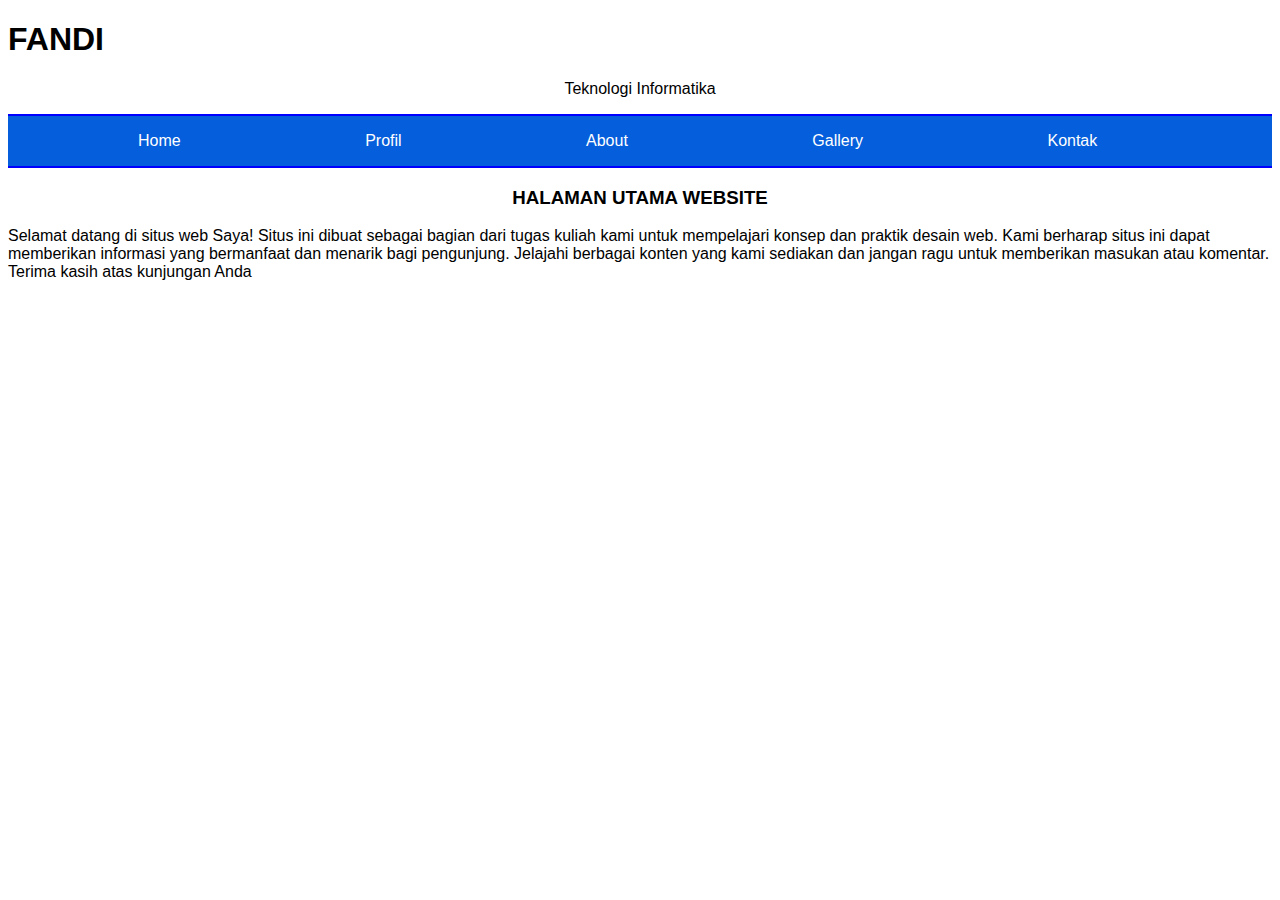
<file: index.html>
<!DOCTYPE html>
<html lang="en">
<head>
    <meta charset="UTF-8">
    <meta name="viewport" content="width=device-width, initial-scale=1.0">
    <link rel="stylesheet" href="style.css">
    <title>Halaman Utama</title>
</head>
<body>

    <div class="header">
        <h1>FANDI</h1>
        <p>Teknologi Informatika</p>
    </div>

    <div class="navigasi">
        <hr color="blue">
        <ul>
            <li><a href="index.html">Home</a></li>
            <li><a href="profil/profil.html">Profil</a></li>
            <li><a href="about/about.html">About</a></li>
            <li><a href="gallery/gallery.html">Gallery</a></li>
            <li><a href="kontak/kontak.html">Kontak</a></li>
        </ul>
        <hr color="blue">
    </div>
    <div class="main">
        <h3>HALAMAN UTAMA WEBSITE</h3>
        <p>Selamat datang di situs web Saya! Situs ini dibuat sebagai bagian dari tugas kuliah kami untuk mempelajari konsep dan praktik desain web. Kami berharap situs ini dapat memberikan informasi yang bermanfaat dan menarik bagi pengunjung. Jelajahi berbagai konten yang kami sediakan dan jangan ragu untuk memberikan masukan atau komentar. Terima kasih atas kunjungan Anda</p>
    </div>
    
</body>
</html>
</file>
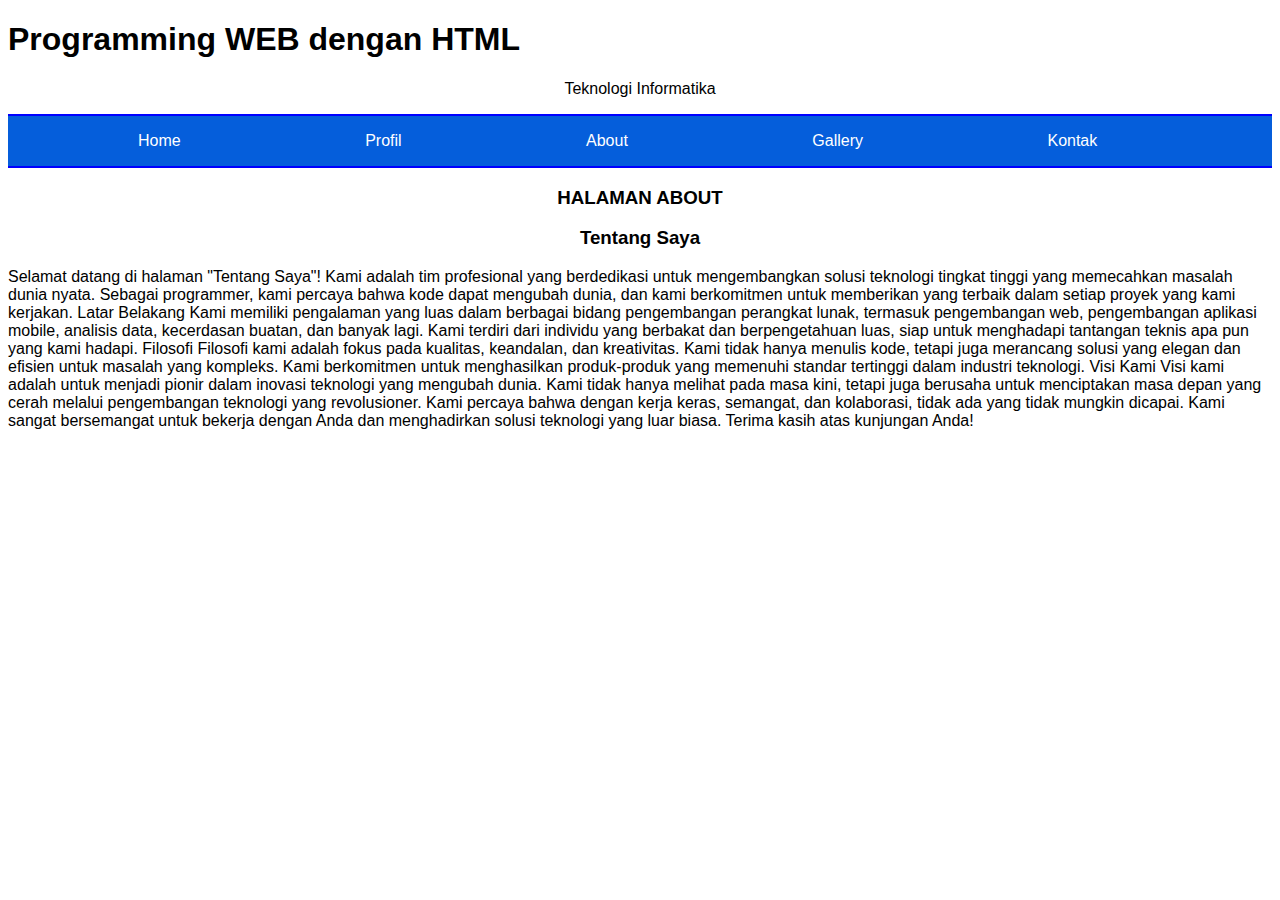
<file: about/about.html>
<!DOCTYPE html>
<html lang="en">
<head>
    <meta charset="UTF-8">
    <meta name="viewport" content="width=device-width, initial-scale=1.0">
    <link rel="stylesheet" href="../style.css">
    <title>Halaman About</title>
</head>
<body>

    <div class="header">
        <h1>Programming WEB dengan HTML</h1>
        <p>Teknologi Informatika</p>
    </div>

    <div class="navigasi">
        <hr color="blue">
        <ul>
            <li><a href="../index.html">Home</a></li>
            <li><a href="../profil/profil.html">Profil</a></li>
            <li><a href="about.html">About</a></li>
            <li><a href="../gallery/gallery.html">Gallery</a></li>
            <li><a href="../kontak/kontak.html">Kontak</a></li>
        </ul>
        <hr color="blue">
    </div>
    <div class="main">
        <h3>HALAMAN ABOUT</h3>
        <h3>Tentang Saya</h3>
        <p>
            Selamat datang di halaman "Tentang Saya"! Kami adalah tim profesional yang berdedikasi untuk mengembangkan solusi teknologi tingkat tinggi yang memecahkan masalah dunia nyata. Sebagai programmer, kami percaya bahwa kode dapat mengubah dunia, dan kami berkomitmen untuk memberikan yang terbaik dalam setiap proyek yang kami kerjakan.

Latar Belakang
Kami memiliki pengalaman yang luas dalam berbagai bidang pengembangan perangkat lunak, termasuk pengembangan web, pengembangan aplikasi mobile, analisis data, kecerdasan buatan, dan banyak lagi. Kami terdiri dari individu yang berbakat dan berpengetahuan luas, siap untuk menghadapi tantangan teknis apa pun yang kami hadapi.

Filosofi
Filosofi kami adalah fokus pada kualitas, keandalan, dan kreativitas. Kami tidak hanya menulis kode, tetapi juga merancang solusi yang elegan dan efisien untuk masalah yang kompleks. Kami berkomitmen untuk menghasilkan produk-produk yang memenuhi standar tertinggi dalam industri teknologi.

Visi Kami
Visi kami adalah untuk menjadi pionir dalam inovasi teknologi yang mengubah dunia. Kami tidak hanya melihat pada masa kini, tetapi juga berusaha untuk menciptakan masa depan yang cerah melalui pengembangan teknologi yang revolusioner. Kami percaya bahwa dengan kerja keras, semangat, dan kolaborasi, tidak ada yang tidak mungkin dicapai.

Kami sangat bersemangat untuk bekerja dengan Anda dan menghadirkan solusi teknologi yang luar biasa. Terima kasih atas kunjungan Anda!
        </p>
    </div>
    
</body>
</html>
</file>
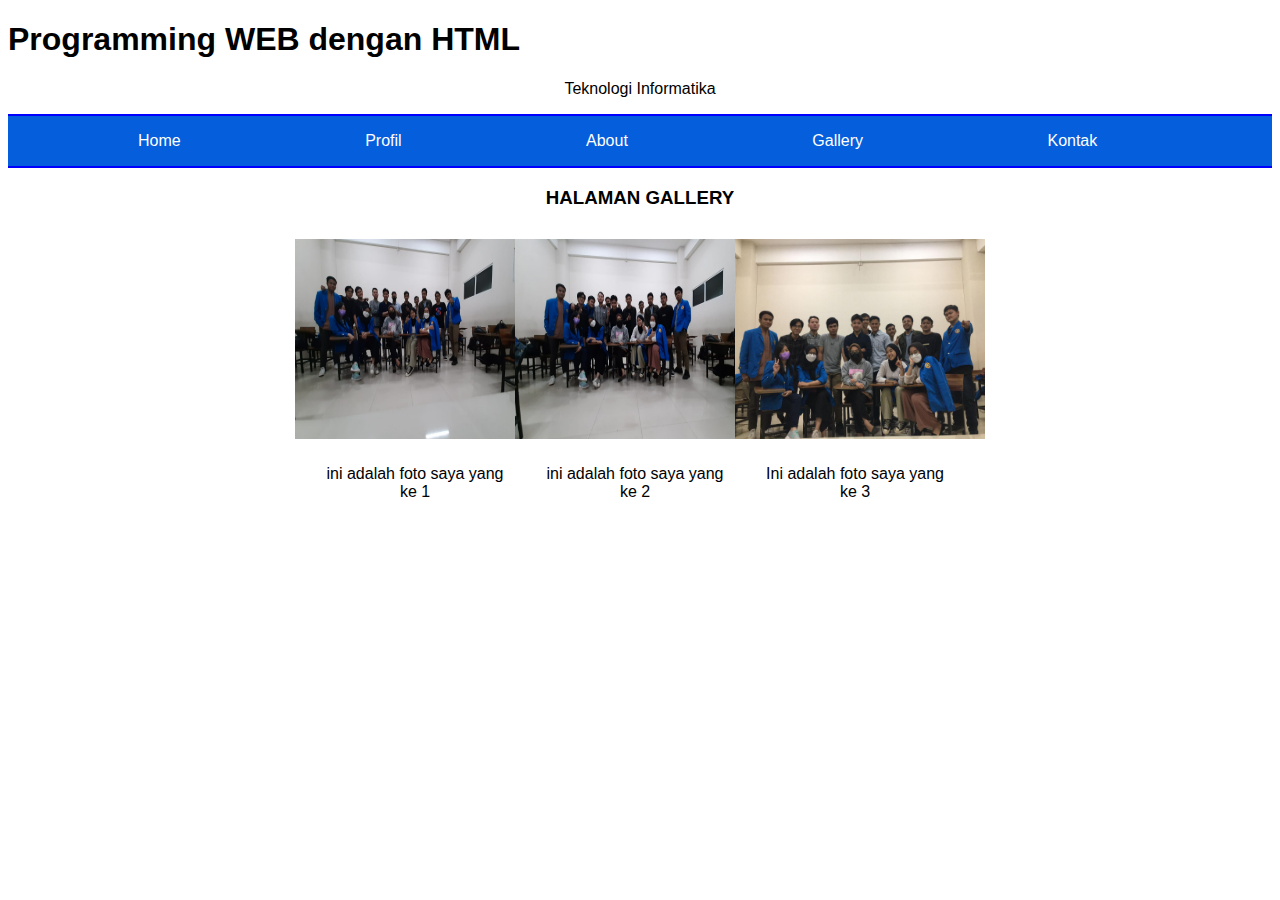
<file: gallery/gallery.html>
<!DOCTYPE html>
<html lang="en">
<head>
    <meta charset="UTF-8">
    <meta name="viewport" content="width=device-width, initial-scale=1.0">
    <link rel="stylesheet" href="../style.css">
    <title>Halaman Gallery</title>
</head>
<body>

    <div class="header">
        <h1>Programming WEB dengan HTML</h1>
        <p>Teknologi Informatika</p>
    </div>

    <div class="navigasi">
        <hr color="blue">
        <ul>
            <li><a href="../index.html">Home</a></li>
            <li><a href="../profil/profil.html">Profil</a></li>
            <li><a href="../about/about.html">About</a></li>
            <li><a href="gallery.html">Gallery</a></li>
            <li><a href="../kontak/kontak.html">Kontak</a></li>
        </ul>
        <hr color="blue">
    </div>
    <div class="main">
        <h3>HALAMAN GALLERY</h3>
        <div class="gallery">
            <div class="gallery-item">
                <img src="image1.jpeg" alt="Image 1">
                <p class="description">ini adalah foto saya yang ke 1</p>
            </div>
            <div class="gallery-item">
                <img src="image2.jpeg" alt="Image 2">
                <p class="description">ini adalah foto saya yang ke 2</p>
            </div>
            <div class="gallery-item">
                <img src="image3.jpeg" alt="Image 3">
                <p class="description">Ini adalah foto saya yang ke 3</p>
            </div>
    </div>
    
</body>
</html>
</file>
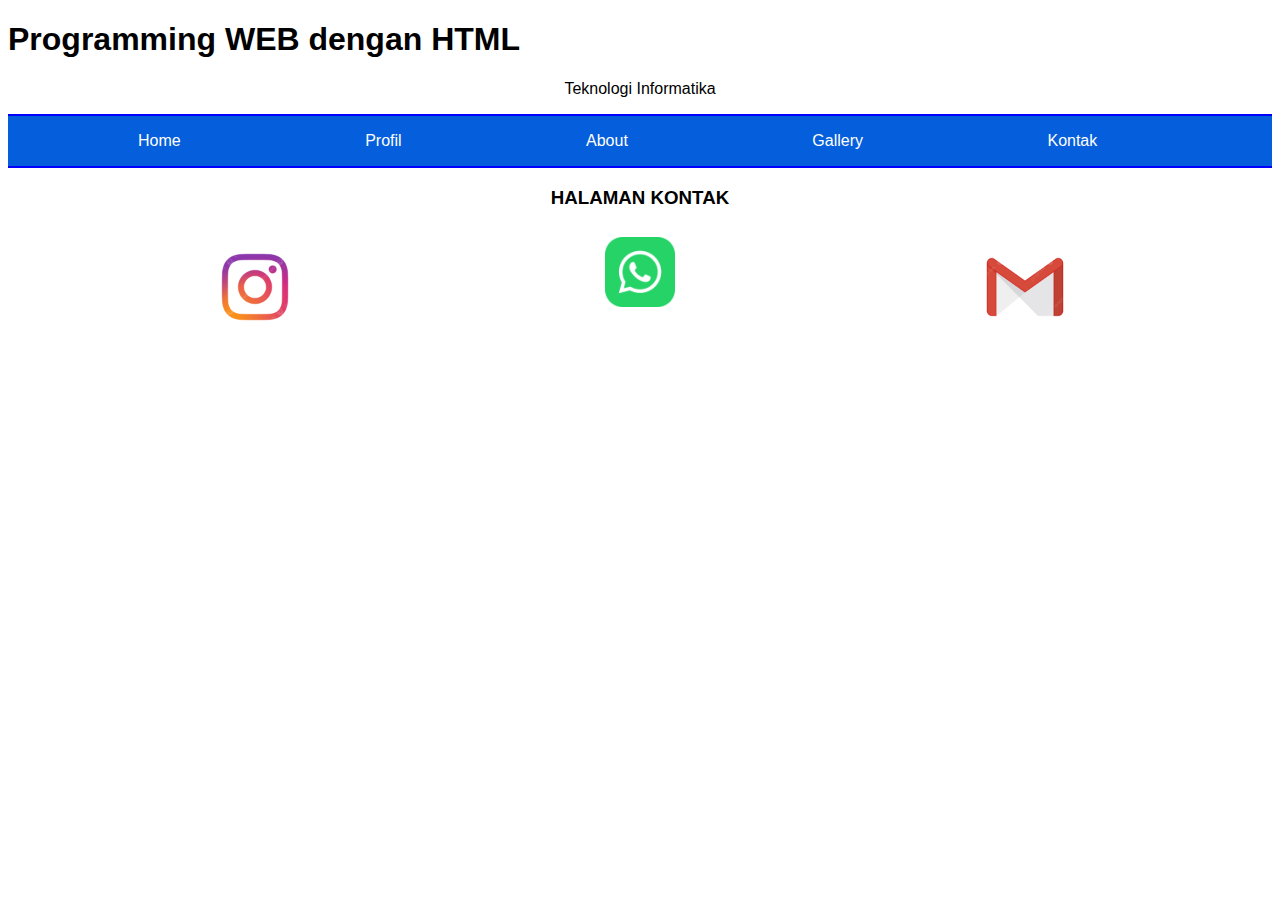
<file: kontak/kontak.html>
<!DOCTYPE html>
<html lang="en">
<head>
    <meta charset="UTF-8">
    <meta name="viewport" content="width=device-width, initial-scale=1.0">
    <link rel="stylesheet" href="../style.css">
    <title>Halaman Kontak</title>
</head>
<body>

    <div class="header">
        <h1>Programming WEB dengan HTML</h1>
        <p>Teknologi Informatika</p>
    </div>

    <div class="navigasi">
        <hr color="blue">
        <ul>
            <li><a href="../index.html">Home</a></li>
            <li><a href="../profil/profil.html">Profil</a></li>
            <li><a href="../about/about.html">About</a></li>
            <li><a href="../gallery/gallery.html">Gallery</a></li>
            <li><a href="kontak.html">Kontak</a></li>
        </ul>
        <hr color="blue">
    </div>
    <div class="sosmed">
        <h3>HALAMAN KONTAK</h3>
        <ul>
            <li>
                <a href="https://www.instagram.com/ifan.98?igsh=ejJ2eGxta3g5ajd6"><img src="instagram.png" alt="instagram" width="100px"></a>
            </li>
            <li>
                <a href="https://wa.me/628990098913"><img src="whatsapp.jpeg" alt="whatsapp" width="70px"></a>
            </li>
            <li>
                <a href="mailto:leviifan98@gmail.com"><img src="gmail.jpg" alt="gmail" width="100px"></a>
            </li>
        </ul>
    </div>
</body>
</html>
</file>
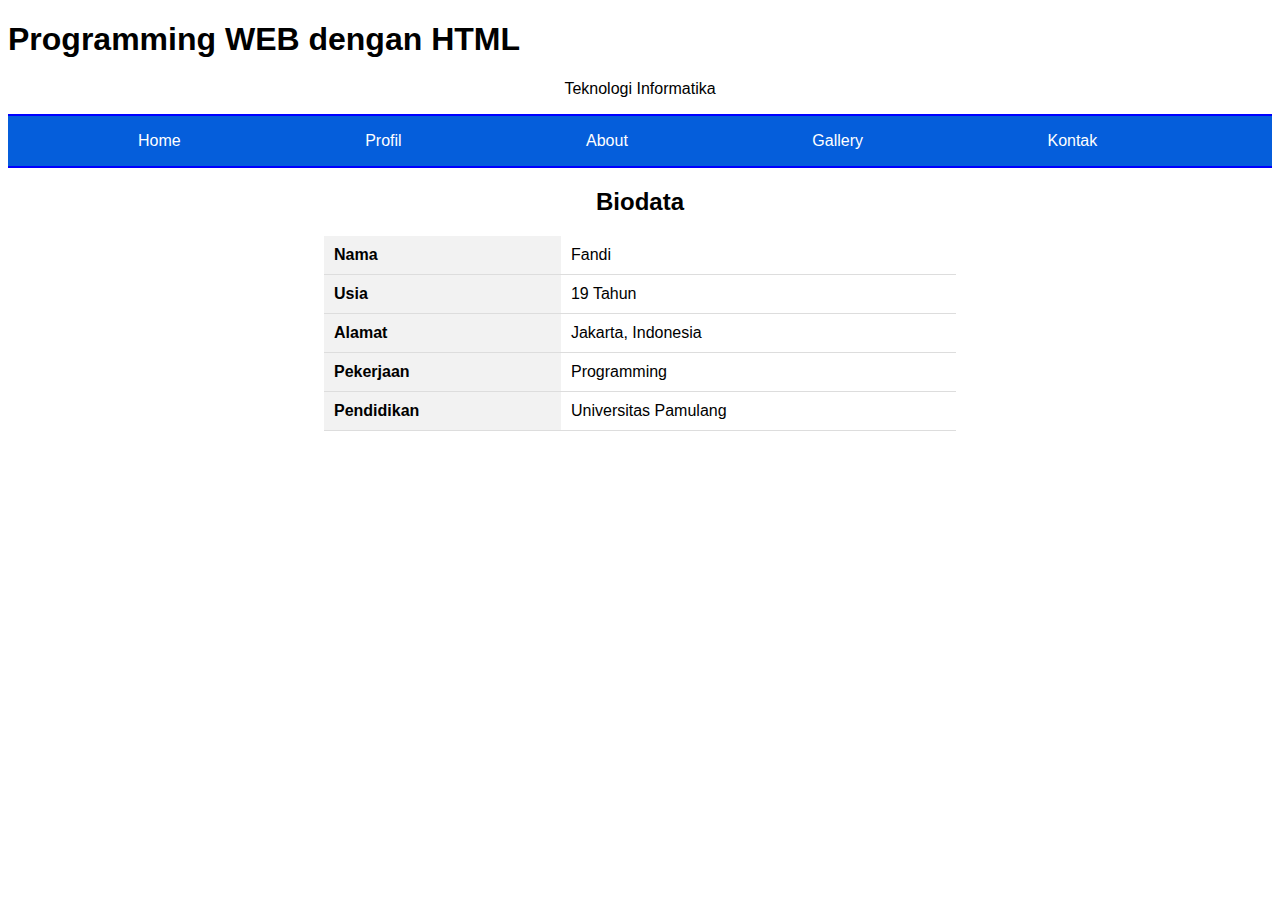
<file: profil/profil.html>
<!DOCTYPE html>
<html lang="en">
<head>
    <meta charset="UTF-8">
    <meta name="viewport" content="width=device-width, initial-scale=1.0">
    <link rel="stylesheet" href="../style.css">
    <title>Halaman Profil</title>
</head>
<body>

    <div class="header">
        <h1>Programming WEB dengan HTML</h1>
        <p>Teknologi Informatika</p>
    </div>

    <div class="navigasi">
        <hr color="blue">
        <ul>
            <li><a href="../index.html">Home</a></li>
            <li><a href="profil.html">Profil</a></li>
            <li><a href="../about/about.html">About</a></li>
            <li><a href="../gallery/gallery.html">Gallery</a></li>
            <li><a href="../kontak/kontak.html">Kontak</a></li>
        </ul>
        <hr color="blue">
    </div>

    <h2>Biodata</h2>
    <table>
        <tr>
            <th>Nama</th>
            <td>Fandi</td>
        </tr>
        <tr>
            <th>Usia</th>
            <td>19 Tahun</td>
        </tr>
        <tr>
            <th>Alamat</th>
            <td>Jakarta, Indonesia</td>
        </tr>
        <tr>
            <th>Pekerjaan</th>
            <td>Programming</td>
        </tr>
        <tr>
            <th>Pendidikan</th>
            <td>Universitas Pamulang</td>
        </tr>
    </table>
    
</body>
</html>
</file>
<file: style.css>
body {
    font-family: Arial, Helvetica, sans-serif;
}

.header p {
    text-align: center;
}

.navigasi li {
    display: inline;
    margin: 70px;
    padding: 20px;
    text-align: center;
}

.navigasi {
    background: rgb(5, 94, 219);
}

.sosmed h3 {
    text-align: center;
}

.main h3 {
    text-align: center;
}

.navigasi ul li a:hover {
    background-color: aquamarine;
    color: red;
}

.navigasi a {
    text-decoration: none;
}

.navigasi ul li a {
    text-align: center;
    color: white;
}


.sosmed {
    text-align: center;
}

.sosmed ul {
    list-style-type: none;
    padding: 10px;
    display: flex;
    justify-content: center;
    gap: 300px;
}

table {
    width: 50%;
    border-collapse: collapse;
    margin: 20px auto;
    text-align: center;
}

h2 {
    text-align: center;
}

th, td {
    padding: 10px;
    text-align: left;
    border-bottom: 1px solid #ddd;
}

th {
    background-color: #f2f2f2;
}

.gallery {
    display: flex;
    flex-wrap: wrap;
    justify-content: center;
    gap: 20px;
    margin: 20px;
}

.gallery-item {
    display: flex;
    flex-direction: column;
    align-items: center;
    max-width: 200px;
}

.gallery-item img {
    width: 250px;
    height: 200px;
    margin: 10px;
    padding-right: 10px;
    padding-left: 10px;
}

.description {
    margin-right: 10px;
    text-align: center;
}

.gallery-item {
    size: 10px;
}
</file>
